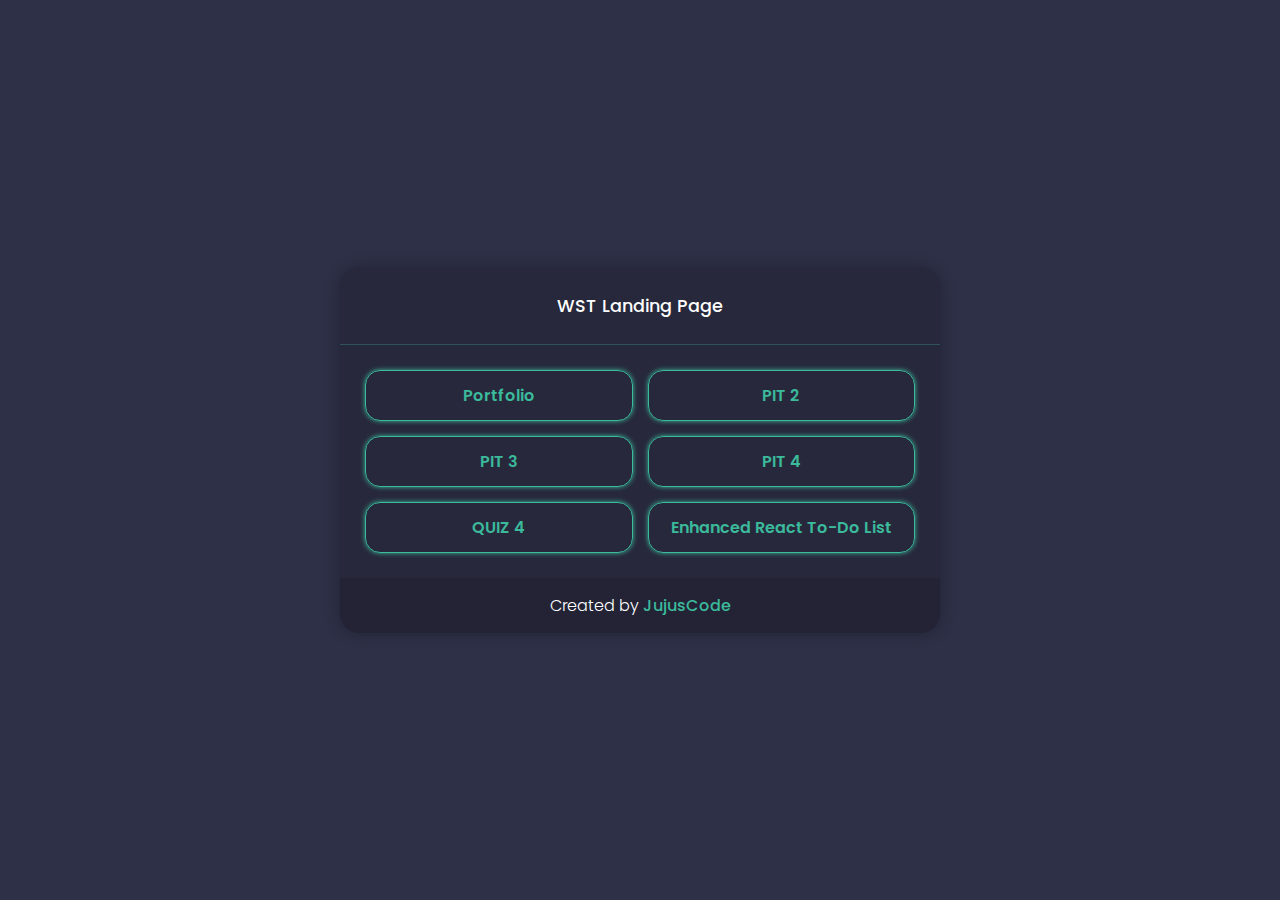
<file: index.html>
<!DOCTYPE html>
<html lang="en">
  <head>
    <meta charset="UTF-8" />
    <meta name="viewport" content="width=device-width, initial-scale=1.0" />
    <title>Landing Page</title>
    <link rel="stylesheet" href="styles.css" />
  </head>
  <body>
    <div class="container">
      <header>WST Landing Page</header>

      <div class="link-container">
        <ul>
          <li>
            <a href="Portfolio/portf.html" target="_blank">Portfolio</a>
          </li>
          <li>
            <a href="activity2/activity2html.html" target="_blank">PIT 2</a>
          </li>
          <li>
            <a href="activity 3/activity3.html" target="_blank">PIT 3</a>
          </li>
          <li>
            <a href="activity 4/activity4.html" target="_blank">PIT 4</a>
          </li>
          <li>
            <a href="quiz 4/quiz4.html" target="_blank">QUIZ 4</a>
          </li>
          <li>
            <a
              href="https://JujusCode.github.io/react-todo-list"
              target="_blank"
              >Enhanced React To-Do List</a
            >
          </li>
        </ul>
      </div>

      <div class="footer">
        <p>Created by <span>JujusCode</span></p>
      </div>
    </div>
  </body>
</html>
</file>
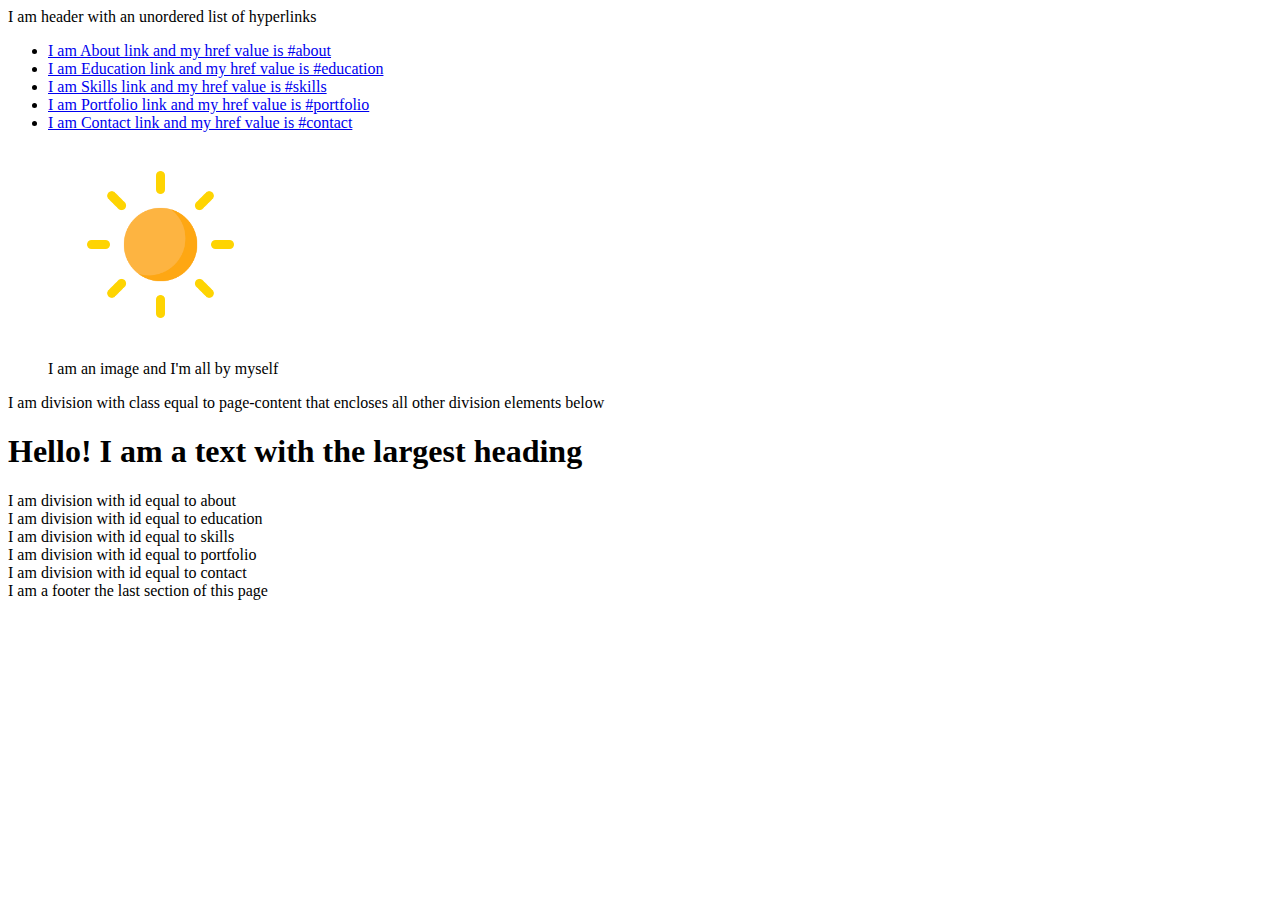
<file: activity2html.html>
<!DOCTYPE html>
<html lang="en">
  <head>
    <meta charset="UTF-8" />
    <meta name="viewport" content="width=device-width, initial-scale=1.0" />
    <title>Document</title>
  </head>
  <header>
    I am header with an unordered list of hyperlinks
    <ul>
      <li><a href="#about">I am About link and my href value is #about</a></li>
      <li>
        <a href="#education ">
          I am Education link and my href value is #education</a
        >
      </li>
      <li>
        <a href="#skills">I am Skills link and my href value is #skills</a>
      </li>
      <li>
        <a href="#portfolio"
          >I am Portfolio link and my href value is #portfolio</a
        >
      </li>
      <li>
        <a href="#contact">I am Contact link and my href value is #contact </a>
      </li>
      <img src="clear.png" alt="weather" />
      <figcaption>I am an image and I'm all by myself</figcaption>
    </ul>
  </header>
  <div class="page-content">
    I am division with class equal to page-content that encloses all other
    division elements below
    <h1>Hello! I am a text with the largest heading</h1>
    <div id="about">I am division with id equal to about</div>
    <div id="education">I am division with id equal to education</div>
    <div id="skills">I am division with id equal to skills</div>
    <div id="portfolio">I am division with id equal to portfolio</div>
    <div id="contact">I am division with id equal to contact</div>
  </div>
  <footer>I am a footer the last section of this page</footer>
</html>
</file>
<file: styles.css>
@import url("https://fonts.googleapis.com/css2?family=Poppins:wght@300;400;500;600;700&display=swap");

* {
  margin: 0;
  padding: 0;
  box-sizing: border-box;
  font-family: "Poppins", sans-serif;
  text-decoration: none;
  scroll-behavior: smooth;
}

body {
  background: #2e3047;
  width: 100%;
  min-height: 100vh;
  display: flex;
  justify-content: center;
  align-items: center;
}

.container {
  background-color: #27283b;
  border-radius: 20px;
  box-shadow: 0 0 15px rgba(0, 0, 0, 0.3);
  overflow: hidden;
  width: 70%;
  max-width: 600px;
  margin: 0 auto;
}

header {
  padding: 25px;
  text-align: center;
  color: white;
  font-size: 1.1rem;
  border-bottom: 1px solid rgba(59, 186, 156, 0.3);
  font-weight: 500;
}

.link-container {
  padding: 15px;
}

ul {
  list-style-type: none;
  display: grid;
  grid-template-columns: repeat(auto-fit, minmax(220px, 1fr));
  gap: 15px;
  padding: 10px;
}

li {
  transition: transform 0.3s ease;
}

li:hover {
  transform: translateY(-5px);
}

a {
  display: block;
  color: #3bba9c;
  border: 1px solid #3bba9c;
  border-radius: 15px;
  padding: 12px 18px;
  text-align: center;
  box-shadow: 0 0 5px #3bba9c;
  transition: 0.3s ease;
  font-weight: 600;
}

a:hover {
  background-color: rgba(59, 186, 156, 0.2);
  box-shadow: 0 0 10px #3bba9c;
}

.footer {
  text-align: center;
  padding: 15px;
  color: white;
  background-color: rgba(0, 0, 0, 0.1);
  font-weight: 300;
}

.footer span {
  color: #3bba9c;
  font-weight: 500;
}

@media (max-width: 700px) {
  .container {
    width: 85%;
  }

  ul {
    grid-template-columns: 1fr;
  }

  header {
    padding: 20px;
    font-size: 1rem;
  }
}

@media (max-width: 400px) {
  .container {
    width: 95%;
  }
}
</file>
